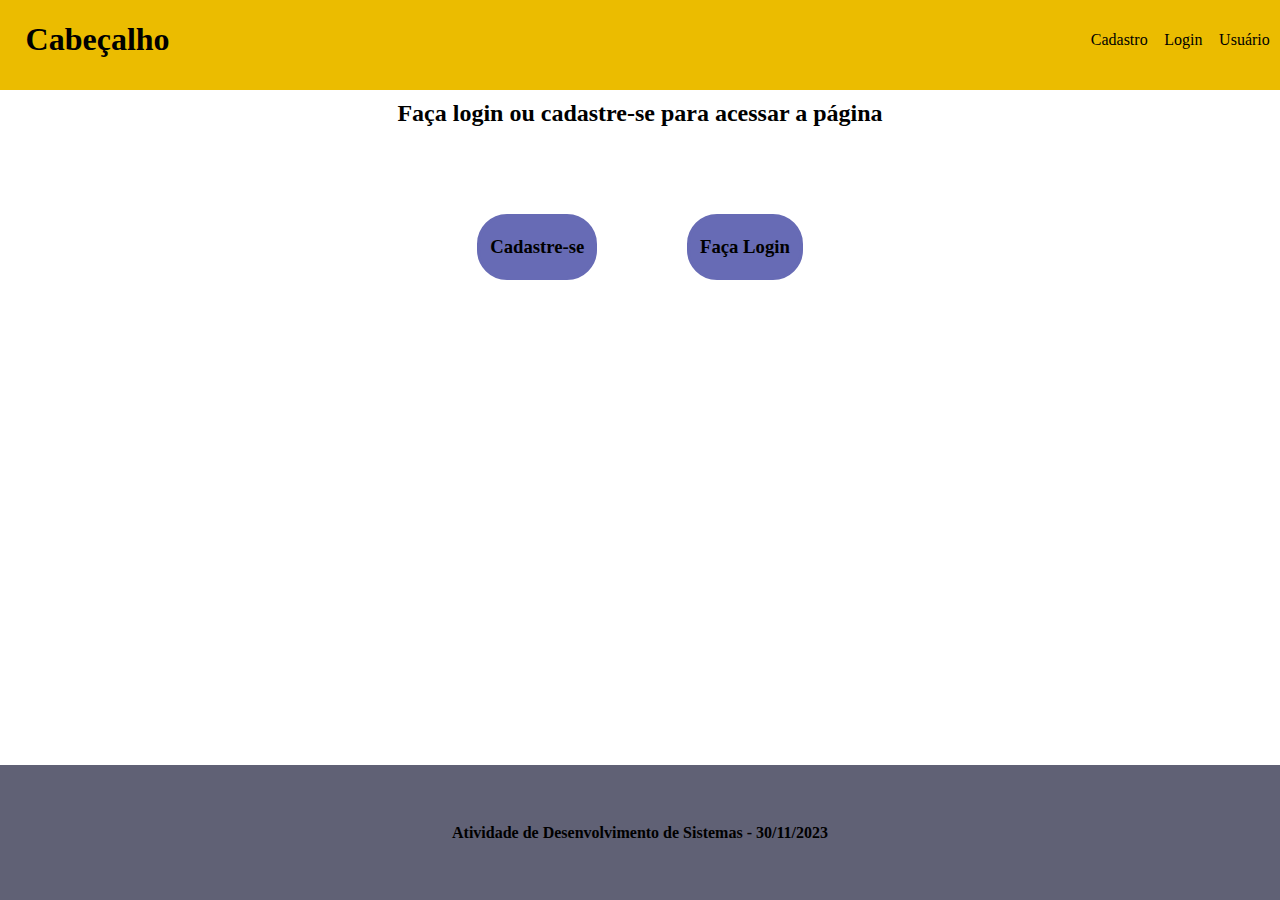
<file: index.html>
<!DOCTYPE html>
<html lang="pt">
<head>
    <meta charset="UTF-8">
    <meta http-equiv="X-UA-Compatible" content="IE=edge">
    <meta name="viewport" content="width=device-width, initial-scale=1.0">
    <link rel="stylesheet" href="styles.css">
    <title>Início</title>
</head>
<body>
    <header>
        <div class="titulo">
            <h1>Cabeçalho</h1>
        </div>
        <div class="nav">
            <p><a href="cadastro.html">Cadastro</a></p>
        </div>
        <div class="nav">
        <p><a href="login.html">Login</a></p>
        </div>
        <div class="nav">
            <p><a href="paginausuario.php">Usuário</a></p>
        </div>
    </header>

        <div class="boasvindas">
            <h2>Faça login ou cadastre-se para acessar a página</h2>
        </div>

        <div class="containerindex">
            <a class="botao1" href="cadastro.html">
                <h3>Cadastre-se</h3>
            </a>
            <a class="botao1" href="login.html">
                <h3>Faça Login</h3>
            </a>
        </div>

    <footer>
        <h4>Atividade de Desenvolvimento de Sistemas - 30/11/2023</h4>
    </footer>

</body>
</html>
</file>
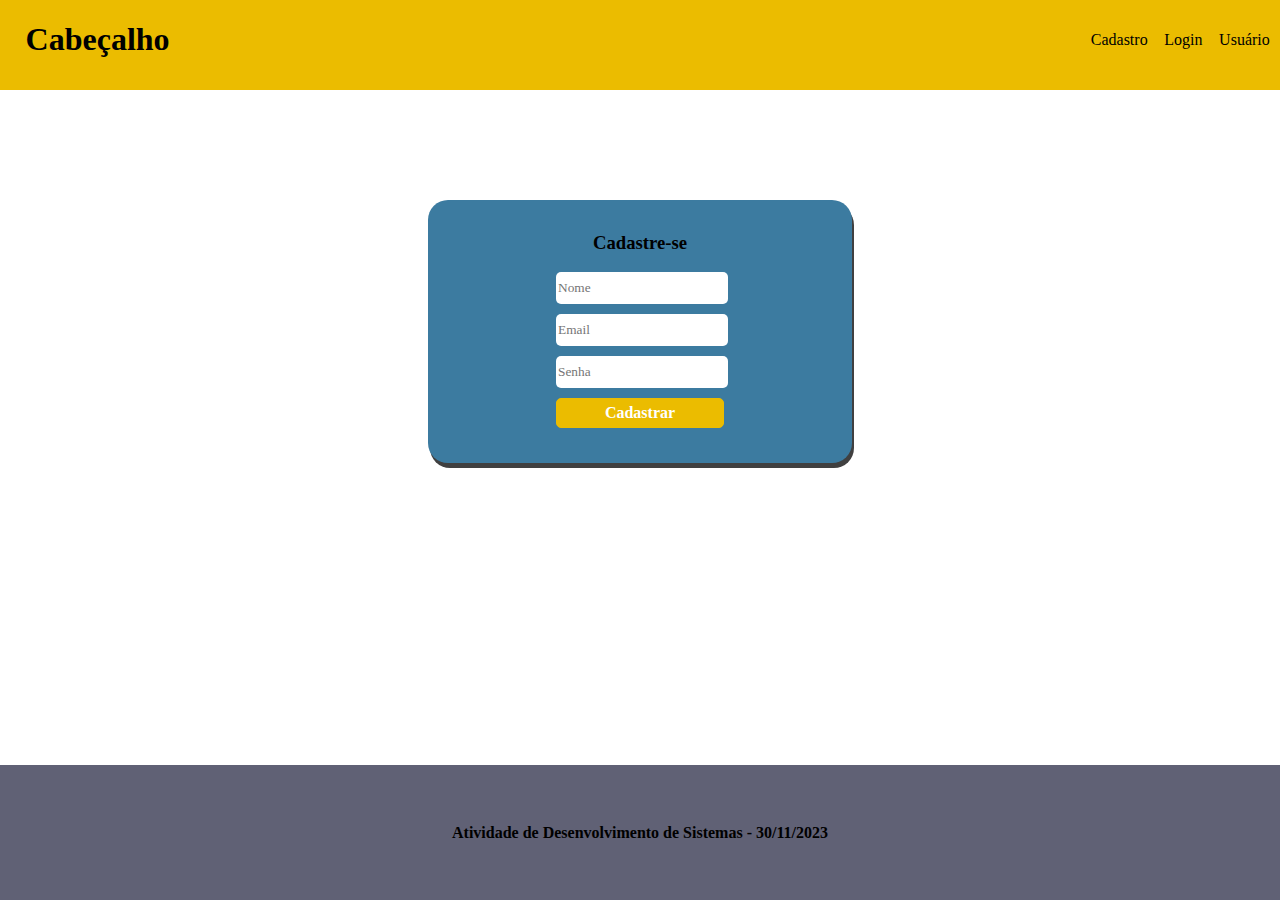
<file: cadastro.html>
<!DOCTYPE html>
<html lang="pt">
<head>
    <meta charset="UTF-8">
    <meta http-equiv="X-UA-Compatible" content="IE=edge">
    <meta name="viewport" content="width=device-width, initial-scale=1.0">
    <link rel="stylesheet" href="styles.css">
    <title>Cadastre-se</title>
</head>

<body>
    <header>
        <div class="titulo">
            <h1>Cabeçalho</h1>
        </div>
        <div class="nav">
            <p><a href="cadastro.html">Cadastro</a></p>
        </div>
        <div class="nav">
        <p><a href="login.html">Login</a></p>
        </div>
        <div class="nav">
            <p><a href="paginausuario.php">Usuário</a></p>
        </div>
    </header>

    <form class="formulario" method="post" action="cadastrarUsuario.php">
        <h3 class="campos">Cadastre-se</h3>
        <input class="campos" type="text" placeholder="Nome" name="nome">
        <input class="campos" type="email" placeholder="Email" name="email">
        <input class="campos" type="password" placeholder="Senha" name="senha">
        <input class="botao2" type="submit" value="Cadastrar">
    </form>

    <footer>
        <h4>Atividade de Desenvolvimento de Sistemas - 30/11/2023</h4>
    </footer>

</body>
</html>
</file>
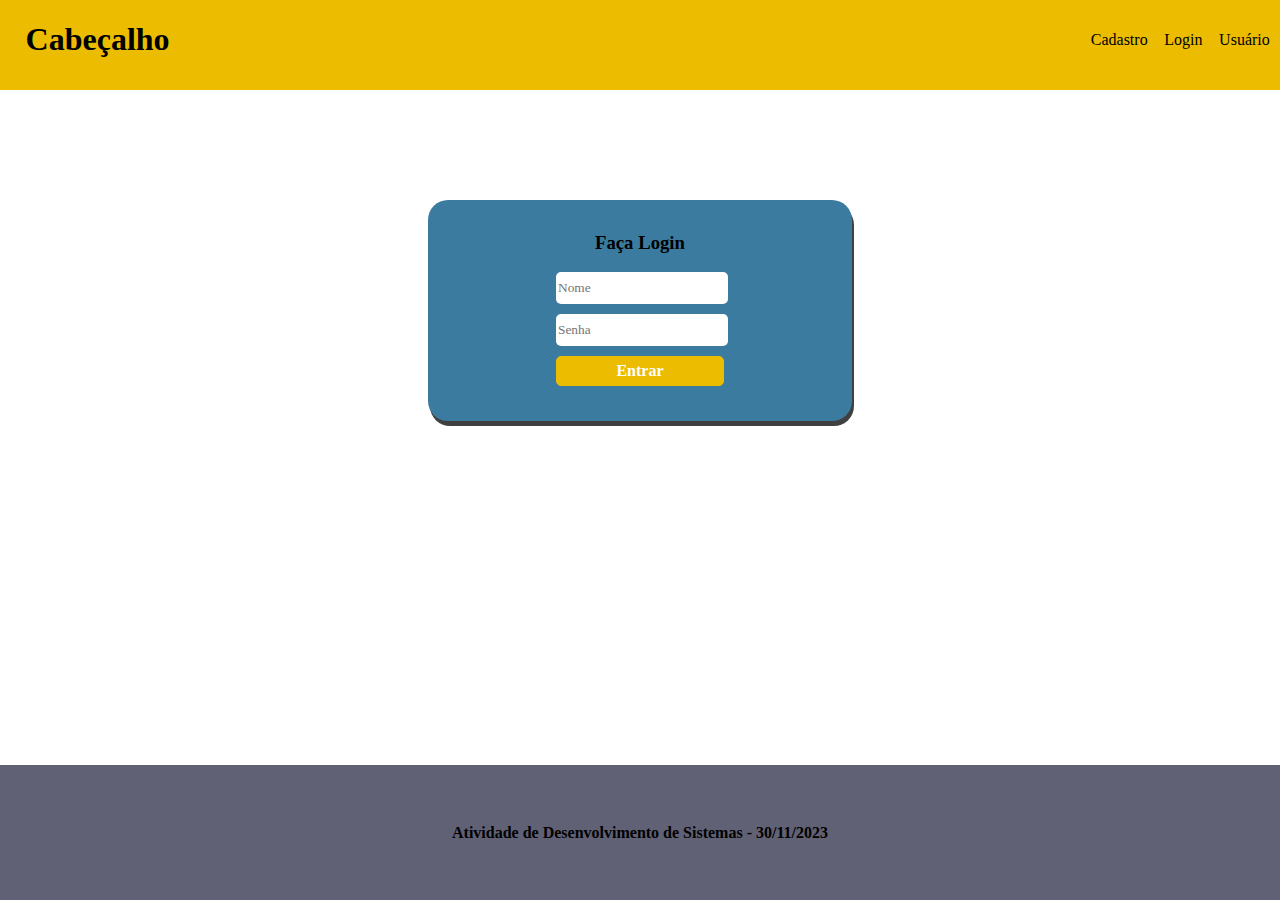
<file: login.html>
<!DOCTYPE html>
<html lang="pt">
<head>
    <meta charset="UTF-8">
    <meta http-equiv="X-UA-Compatible" content="IE=edge">
    <meta name="viewport" content="width=device-width, initial-scale=1.0">
    <link rel="stylesheet" href="styles.css">
    <title>Login</title>
</head>
<body>
<body>
    <header>
        <div class="titulo">
            <h1>Cabeçalho</h1>
        </div>
        <div class="nav">
            <p><a href="cadastro.html">Cadastro</a></p>
        </div>
        <div class="nav">
        <p><a href="login.html">Login</a></p>
        </div>
        <div class="nav">
            <p><a href="paginausuario.php">Usuário</a></p>
        </div>
    </header>

    <form class="formulario" method="post" action="logarUsuario.php">
        <h3 class="campos">Faça Login</h3>
        <input class="campos" type="text" placeholder="Nome" name="nome">
        <input class="campos" type="password" placeholder="Senha" name="senha">
        <input class="botao2" type="submit" value="Entrar">
    </form>

    <footer>
        <h4>Atividade de Desenvolvimento de Sistemas - 30/11/2023</h4>
    </footer>

</body>
</html>
</file>
<file: styles.css>
body{
    margin: 0%;
}

header{
    width: 100%;
    height: 10%;
    position: fixed;
    background-color: #ebbc00;
    font-family: 'Georgia';
    display: flex;
    align-items: center;
    flex-direction: row;
    top: 0%;
}

header .nav{
    width: fit-content;
    height: 100%;
    padding-bottom: 0.8%;
    margin-left: 0.5%;
    margin-right: 0.8%;
    display: flex;
    align-items: center;
}

header .titulo{
    width: fit-content;
    height: 100%;
    margin-left: 2%;
    margin-right: auto;
}

.boasvindas{
    padding-top: 80px;
    margin-left: auto;
    margin-right: auto;
    font-family: 'Georgia';
    width: fit-content;
    height: fit-content;
    margin-bottom: 15px;
}

.containerindex{
    display: flex;
    justify-content: center;
    align-items: center;
    flex-direction: row;
    width: auto;
    height: 200px;
    margin-top: 20px;
    padding-left: 15%;
    padding-right: 15%;
}

.containerindex .botao1{
    background-color: #676BB5;
    width: fit-content;
    height: fit-content;
    font-family: 'Verdana';
    color: black;
    border: solid #676BB5;
    border-radius: 30px;
    padding: 0px 10px 0px 10px;
    margin: 0% 5% 0% 5%;
}

.botao1:hover{
    background-color: white;
    color: #676BB5;
    border: solid #676BB5;
    cursor: pointer;
    transition-duration: 0.3s;
}

a:link{ 
    text-decoration: none;
    color: black;
}

a:hover{
    color: #676BB5;
}

.formulario{
    height: fit-content;
    width: fit-content;
    padding: 1% 10% 2% 10%;
    margin: 200px auto 0px auto;
    background-color: aliceblue;
    background-color: #3c7ba0;
    border-radius: 20px;
    box-shadow: 2px 5px rgba(0, 0, 0, 0.75);
    display: flex;
    justify-content: center;
    flex-direction: column;
}

.campos{
    width: 100%;
    height: 30px;
    display: flex;
    justify-content: center;
    border-radius: 5px;
    margin-bottom: 10px;
    border: 0px;
    font-family: 'Verdana';
}

.botao2{
    width: 100%;
    height: 30px;
    display: flex;
    justify-content: center;
    border-radius: 5px;
    border: 0.8px solid #ebbc00;
    margin-bottom: 10px;
    color: white;
    font-family: 'Verdana';
    font-size: medium;
    font-weight: 600;
    background-color: #ebbc00;
}

.botao2:hover{
    font-weight: 800;
    border: 0.8px solid white;
    color: #ebbc00;
    background-color: white;
    transition-duration: 0.3s;
    cursor: pointer;
}

footer{
    background-color: #606175;
    width: 100%;
    height: 15vh;
    bottom: 0;
    position: fixed;
    font-family: 'Verdana';
    display: flex;
    justify-content: center;
    align-items: center;
}

.containerUsuario{
    width: fit-content;
    height: 60vh;
    margin-bottom: 10vh;
    border: 1px solid black;
    border-radius: 15px;
    margin-left: auto;
    margin-right: auto;
    display: flex;
    align-items: center;
    flex-direction: row;
}

.containerUsuario .fotoUser{
    margin: 2vh;
}

.containerUsuario .dadosUsuario{
    display: flex;
    flex-direction: column;
    font-family: 'Verdana';
    margin: 2vh;
}
</file>
